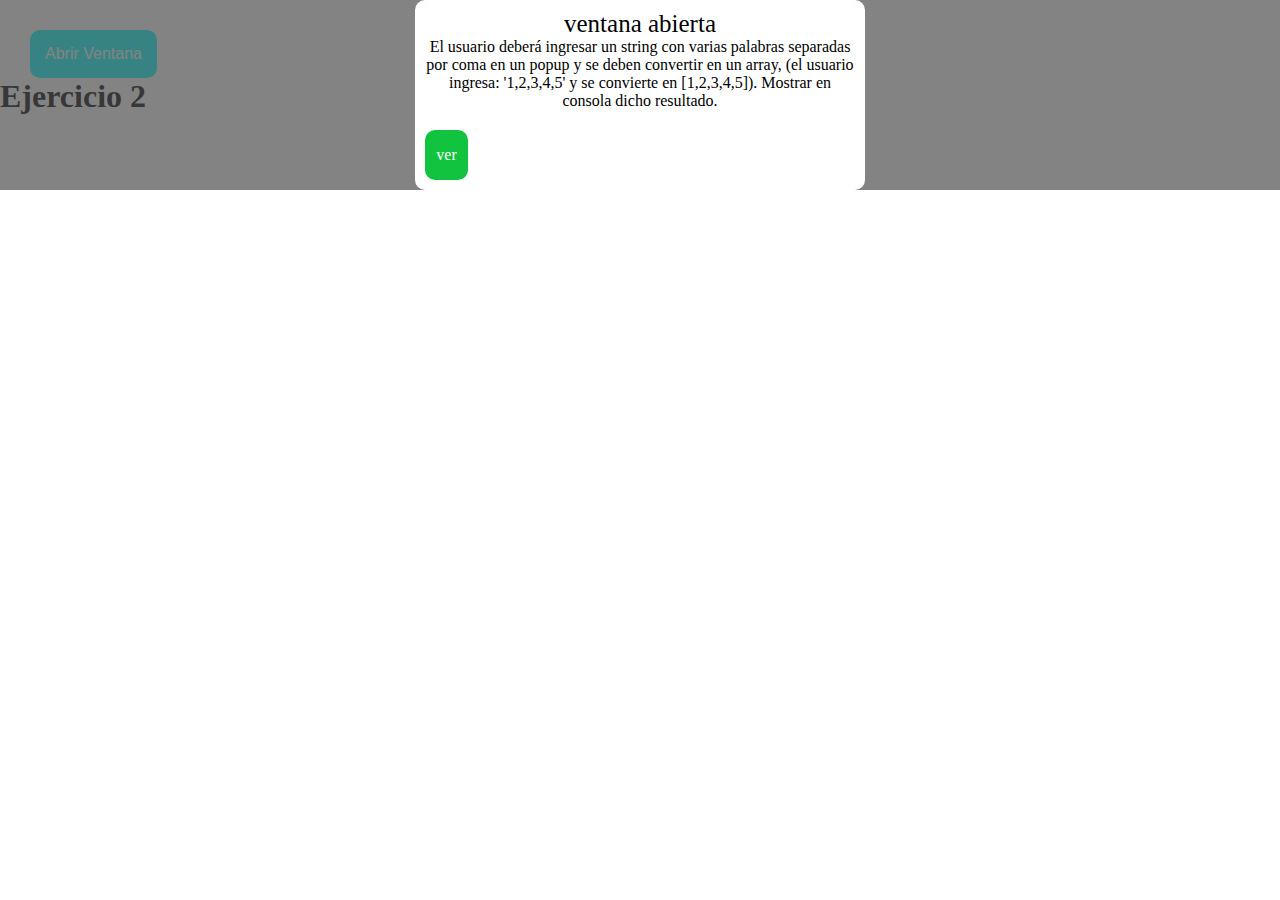
<file: Ejercicio_2/index.html>
<!DOCTYPE html>
<html lang="en">
<head>
    <meta charset="UTF-8">
    <meta name="viewport" content="width=device-width, initial-scale=1.0">
    <title>Arrays</title>
    <link rel="stylesheet" href="style.css">
</head>
<body>
    <button id="open">Abrir Ventana</button>

    <div id="Ventana" class="ventana_container">
        <div class="ventana_content">
            <h2>ventana abierta</h2>
            <p>El usuario deberá ingresar un string con varias palabras separadas por coma en un popup
                y se deben convertir en un array, (el usuario ingresa: '1,2,3,4,5' y se convierte en [1,2,3,4,5]).
                 Mostrar en consola dicho resultado.
            </p>
            <div id="close" class="close">
                <p>ver ventana</p>
            </div>
        </div>

    </div>
    <h1>Ejercicio 2</h1>
    <script src="script.js"></script>
</body>
</html>
</file>
<file: Ejercicio_2/style.css>
* {
    padding: 0;
    margin: 0;
    box-sizing: border-box;
}

body {
    font-family: poppins;
}

button {
    padding: 15px 15px;
    margin-top: 30px;
    margin-left: 30px;
    background-color: aqua;
    border-radius: 10px;
    border: none;
    font-size: 16px;
    color: #fff;
    cursor: pointer;
}

.ventana_container {
    position: absolute;
    top: 0;
    left: 0;
    width: 100vw;
    min-height: 10vh;
    display: flex;
    justify-content: center;
    align-items: center;
    background-color: rgba(79, 79, 79, 0.7);
    z-index: 1;
    visibility: ;
}

.ventana_content {
    width: 450px;
    height: auto;
    padding: 10px;
    border-radius: 10px;
    background-color: #fff;
    text-align: center;
}

.ventana_content h2 {
    font-size: 25px;
    font-weight: 500;
}

.ventana_content p {
    font-size: 16px;
    font-weight: 400;
    margin-bottom: 20px;
}

.close {
    width: 10%;
    height: 50px;
    line-height: 50px;
    border-radius: 10px;
    background-color: rgb(17, 195, 62);
    cursor: pointer;
}

.close p {
    color: #fff;
    font-weight: 400;
}

.close:hover {
    background-color: hsl(135, 84%, 40%)
}
</file>
